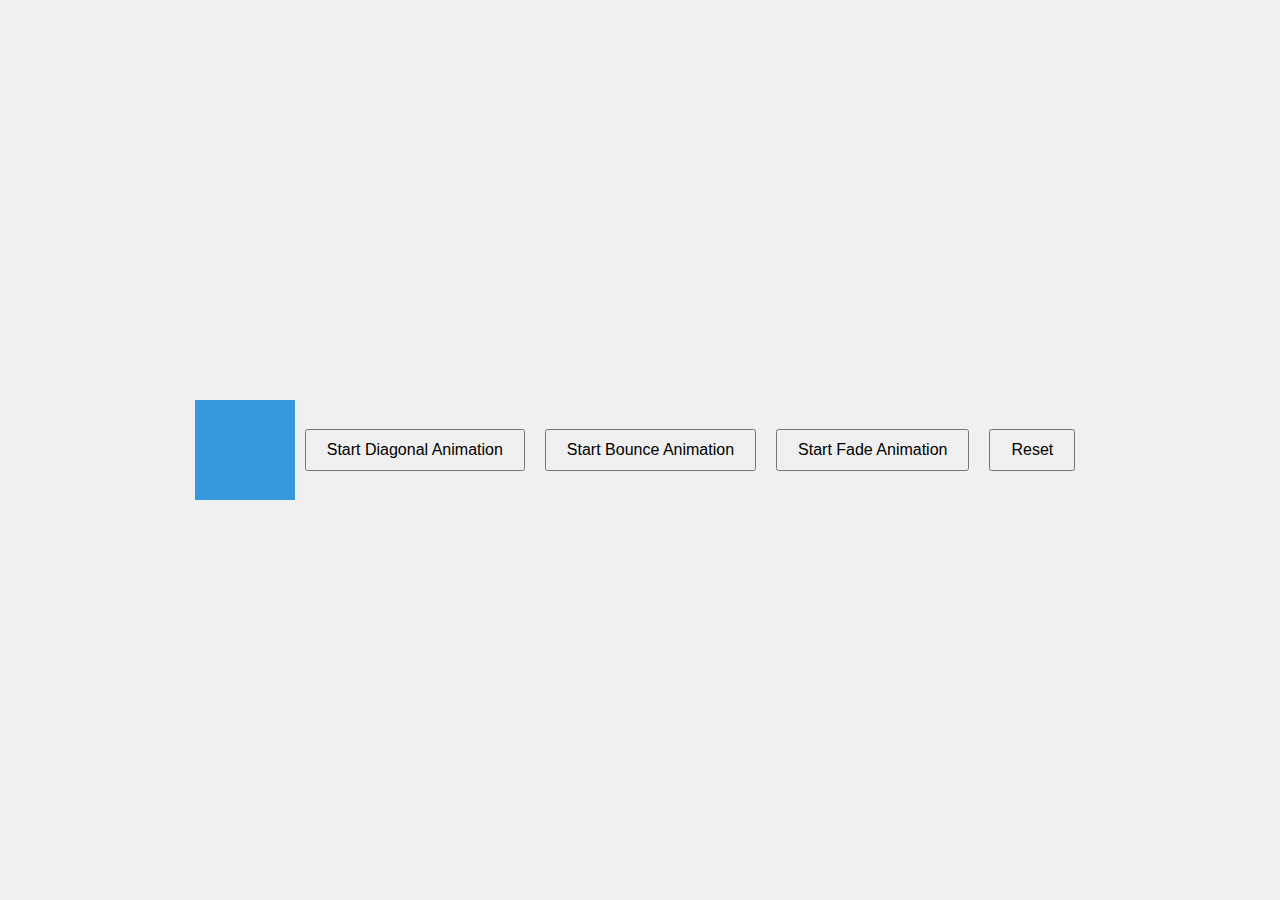
<file: index.html>
<!DOCTYPE html>
<html lang="en">

<head>
  <meta charset="UTF-8" />
  <meta name="viewport" content="width=device-width, initial-scale=1.0" />
  <title>Sample Animation Website</title>
  <link rel="stylesheet" href="styles.css" />
</head>

<body>
  <div id="animateBox" class="box"></div>
  <button onclick="startAnimation()">Start Diagonal Animation</button>
  <button onclick="startBounceAnimation()">Start Bounce Animation</button>
  <button onclick="startFadeAnimation()">Start Fade Animation</button>
  <button onclick="resetAnimation()">Reset</button>
  <script type="module">
    import {
      startAnimation,
      startBounceAnimation,
      startFadeAnimation,
      resetAnimation,
    } from "./scripts.js";
    window.startAnimation = startAnimation;
    window.startBounceAnimation = startBounceAnimation;
    window.startFadeAnimation = startFadeAnimation;
    window.resetAnimation = resetAnimation;
  </script>
</body>

</html>
</file>
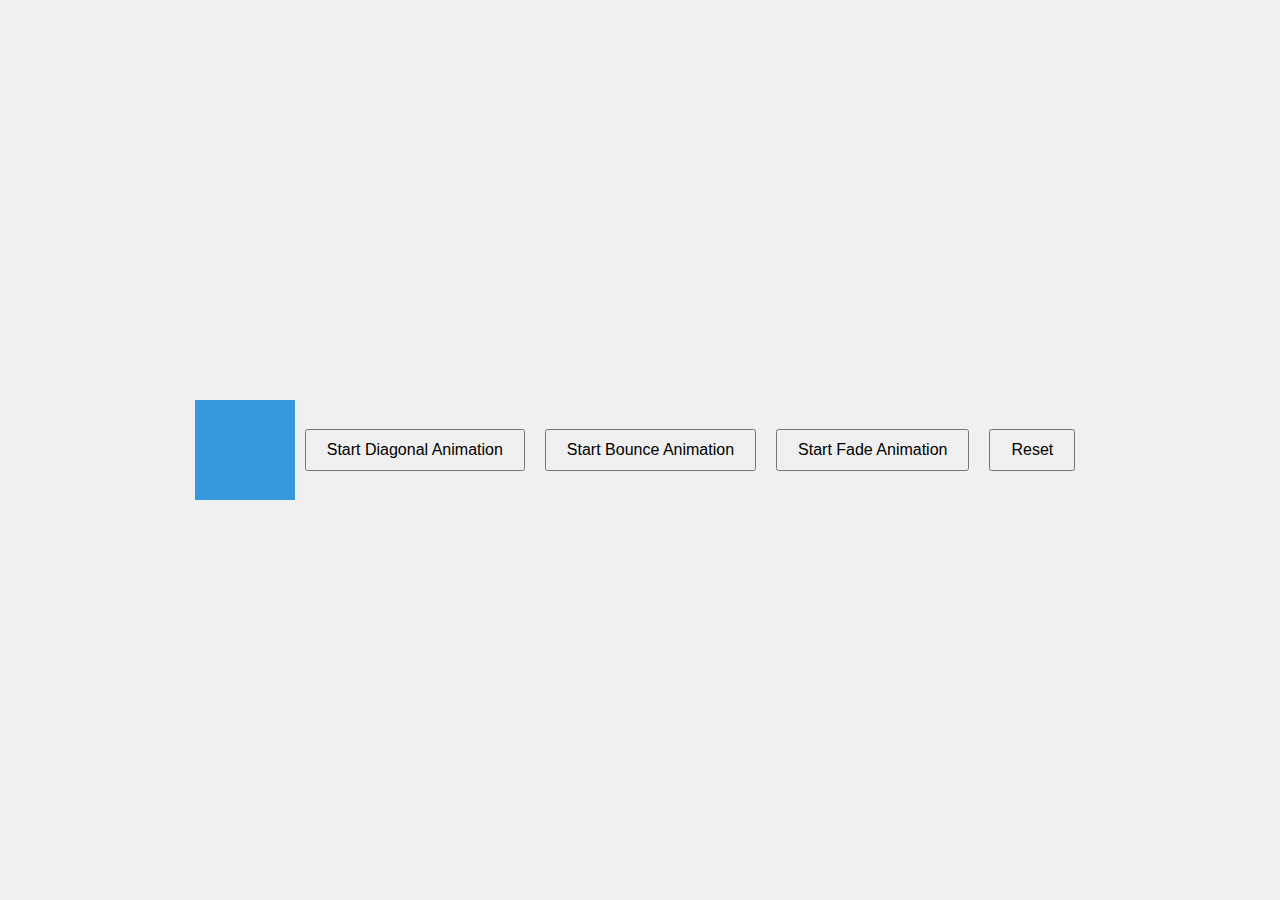
<file: another.html>
<!DOCTYPE html>
<html lang="en">

<head>
  <meta charset="UTF-8" />
  <meta name="viewport" content="width=device-width, initial-scale=1.0" />
  <title>Another Animation Website</title>
  <link rel="stylesheet" href="styles.css" />
</head>

<body>
  <div id="animateBox" class="box"></div>
  <button onclick="startAnimation()">Start Diagonal Animation</button>
  <button onclick="startBounceAnimation()">Start Bounce Animation</button>
  <button onclick="startFadeAnimation()">Start Fade Animation</button>
  <button onclick="resetAnimation()">Reset</button>
  <script type="module">
    import {
      startAnimation,
      startBounceAnimation,
      startFadeAnimation,
      resetAnimation,
    } from "./scripts.js";
    window.startAnimation = startAnimation;
    window.startBounceAnimation = startBounceAnimation;
    window.startFadeAnimation = startFadeAnimation;
    window.resetAnimation = resetAnimation;
  </script>
</body>

</html>
</file>
<file: styles.css>
body {
  display: flex;
  justify-content: center;
  align-items: center;
  height: 100vh;
  margin: 0;
  font-family: Arial, sans-serif;
  background-color: #f0f0f0;
}

.box {
  width: 100px;
  height: 100px;
  background-color: #3498db;
  position: relative;
}

button {
  margin: 10px;
  padding: 10px 20px;
  font-size: 16px;
  cursor: pointer;
}
</file>
